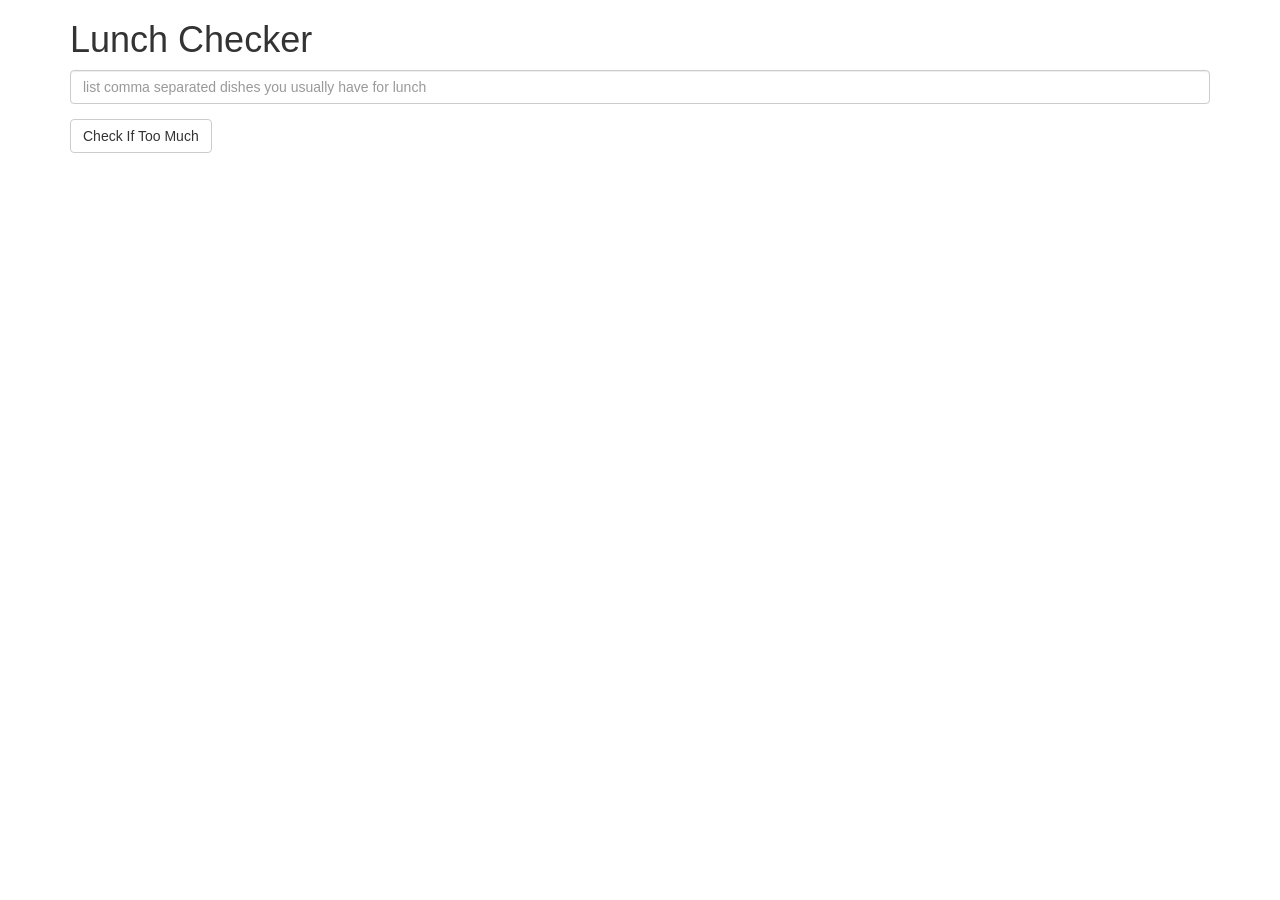
<file: mod1/index.html>
<!doctype html>
<html lang="en">
  <head>
    <title>Lunch Checker</title>
    <meta name="viewport" content="width=device-width, initial-scale=1">
    <link rel="stylesheet" href="styles/bootstrap.min.css">
    <style>
      .message { font-size: 1.3em; font-weight: bold; }
    </style>
    <script src="angular.min.js"></script>
    <script src="app.js"></script>

    <!-- Global site tag (gtag.js) - Google Analytics -->
<script async src="https://www.googletagmanager.com/gtag/js?id=G-KN545QC668"></script>
<script>
  window.dataLayer = window.dataLayer || [];
  function gtag(){dataLayer.push(arguments);}
  gtag('js', new Date());

  gtag('config', 'G-KN545QC668');
</script>
  </head>
<body ng-app='MyApp'>
   <div class="container" ng-controller='MyController'>
     <h1>Lunch Checker</h1>

         <div class="form-group">
             <input id="lunch-menu" type="text" ng-model="lunchmenu"
             placeholder="list comma separated dishes you usually have for lunch"
             class="form-control">
         </div>
         <div class="form-group">
             <button class="btn btn-default" ng-click="CheckIt();">Check If Too Much</button>
         </div>
         <div class="form-group message">
           <!-- Your message can go here. --> {{resultShow}}
         </div>
   </div>

</body>
</html>
</file>
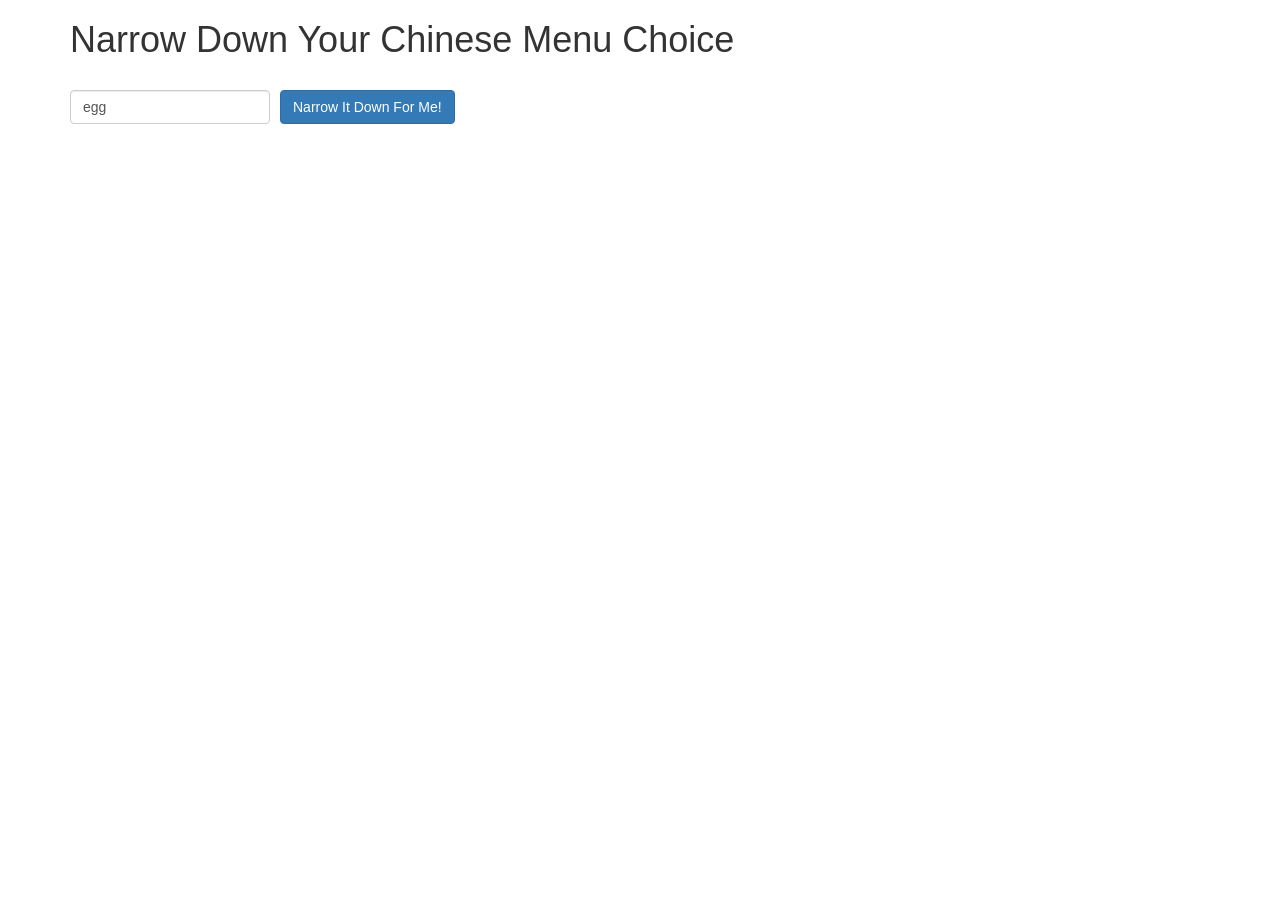
<file: mod3/index.html>
<!doctype html>
<html lang="en">
  <head>
    <title>Narrow Down Your Menu Choice</title>
    <meta name="viewport" content="width=device-width, initial-scale=1">
    <script src="angular.min.js"></script>
    <script src="app.js"></script>
    <link rel="stylesheet" href="styles/bootstrap.min.css">
    <link rel="stylesheet" href="styles/styles.css">
  </head>
<body ng-app="NarrowItDownApp">
   <div class="container" ng-controller="NarrowItDownController as showList">
    <h1>Narrow Down Your Chinese Menu Choice</h1>

    <div class="form-group">
      <input type="text"  ng-model="showList.searchTerm" placeholder="search term" class="form-control">
    </div>
    <div class="form-group narrow-button">
      <button class="btn btn-primary" ng-click="showList.MatchedMenuItems()">Narrow It Down For Me!</button>
    </div>









      <!-- found-items should be implemented as a component -->
      <found-items founditems="showList.items"  on-remove="showList.removeItem(index)"></found-items>


      </div>





</body>
</html>
</file>
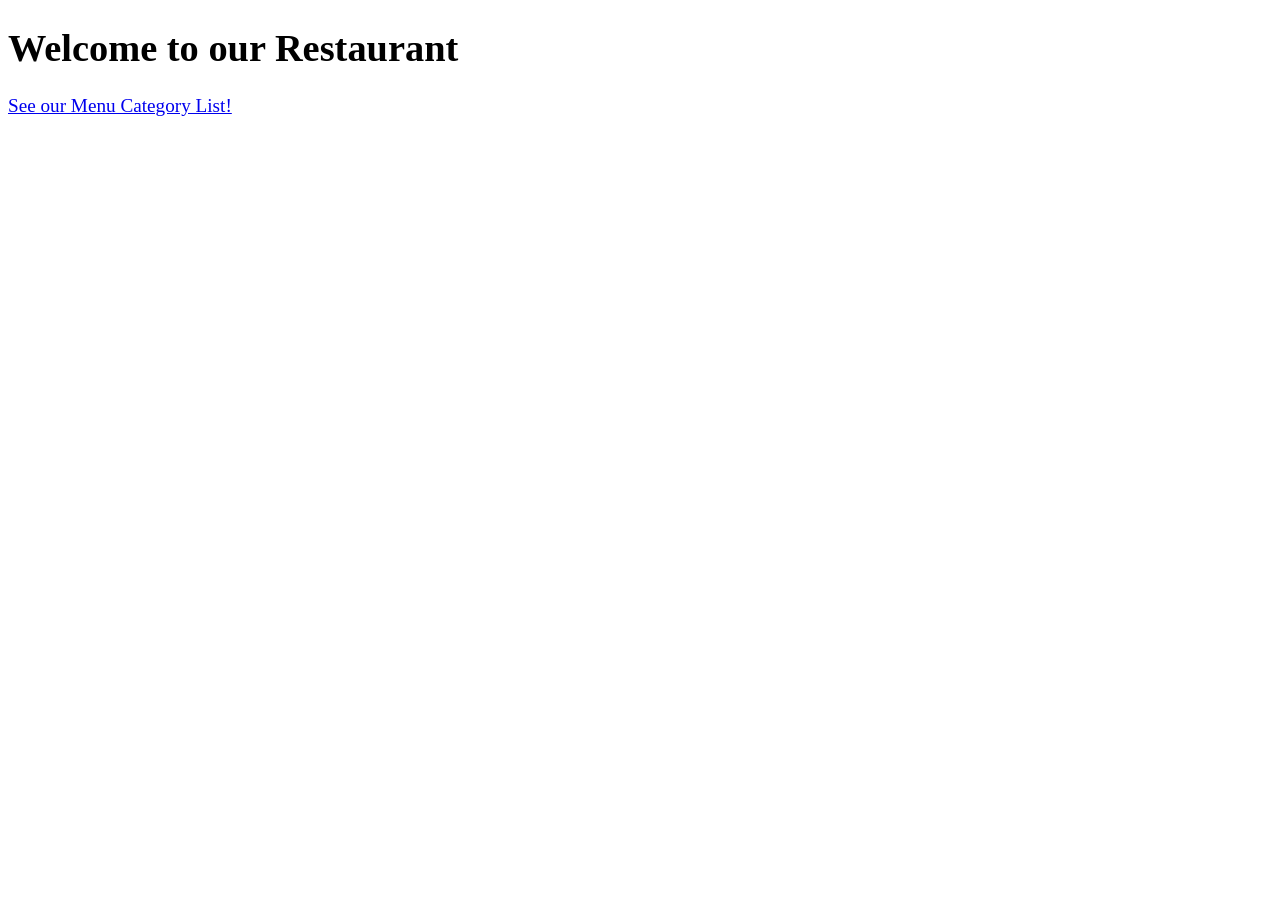
<file: mod4/index.html>
<!DOCTYPE html>
<html ng-app='MenuApp'>
  <head>
    <meta charset="utf-8">
    <link rel="stylesheet" href="css/styles.css">
    <title>Restaurant Menu</title>
  </head>
  <body>
    <h1>Welcome to our Restaurant</h1>

    <ui-view></ui-view>

    <loading-spinner></loading-spinner>

    <!-- Libraries -->
    <script src="lib/angular.min.js"></script>
    <script src="lib/angular-ui-router.min.js"></script>

    <!-- Modules -->
    <script src="src/menulist/menulist.module.js"></script>
    <script src="src/spinner/spinner.module.js"></script>

    <!-- Routes -->
    <script src="src/routes.js"></script>

    <script src="src/menulist/menulist.component.js"></script>
    <script src="src/menulist/main-menulist.controller.js"></script>
    <script src="src/menulist/menulist.service.js"></script>
      <script src="src/menulist/item-detail.controller.js"></script>

    <!-- 'Spinner' module artifacts -->
    <script src="src/spinner/loadingspinner.component.js"></script>

  </body>
</html>
</file>
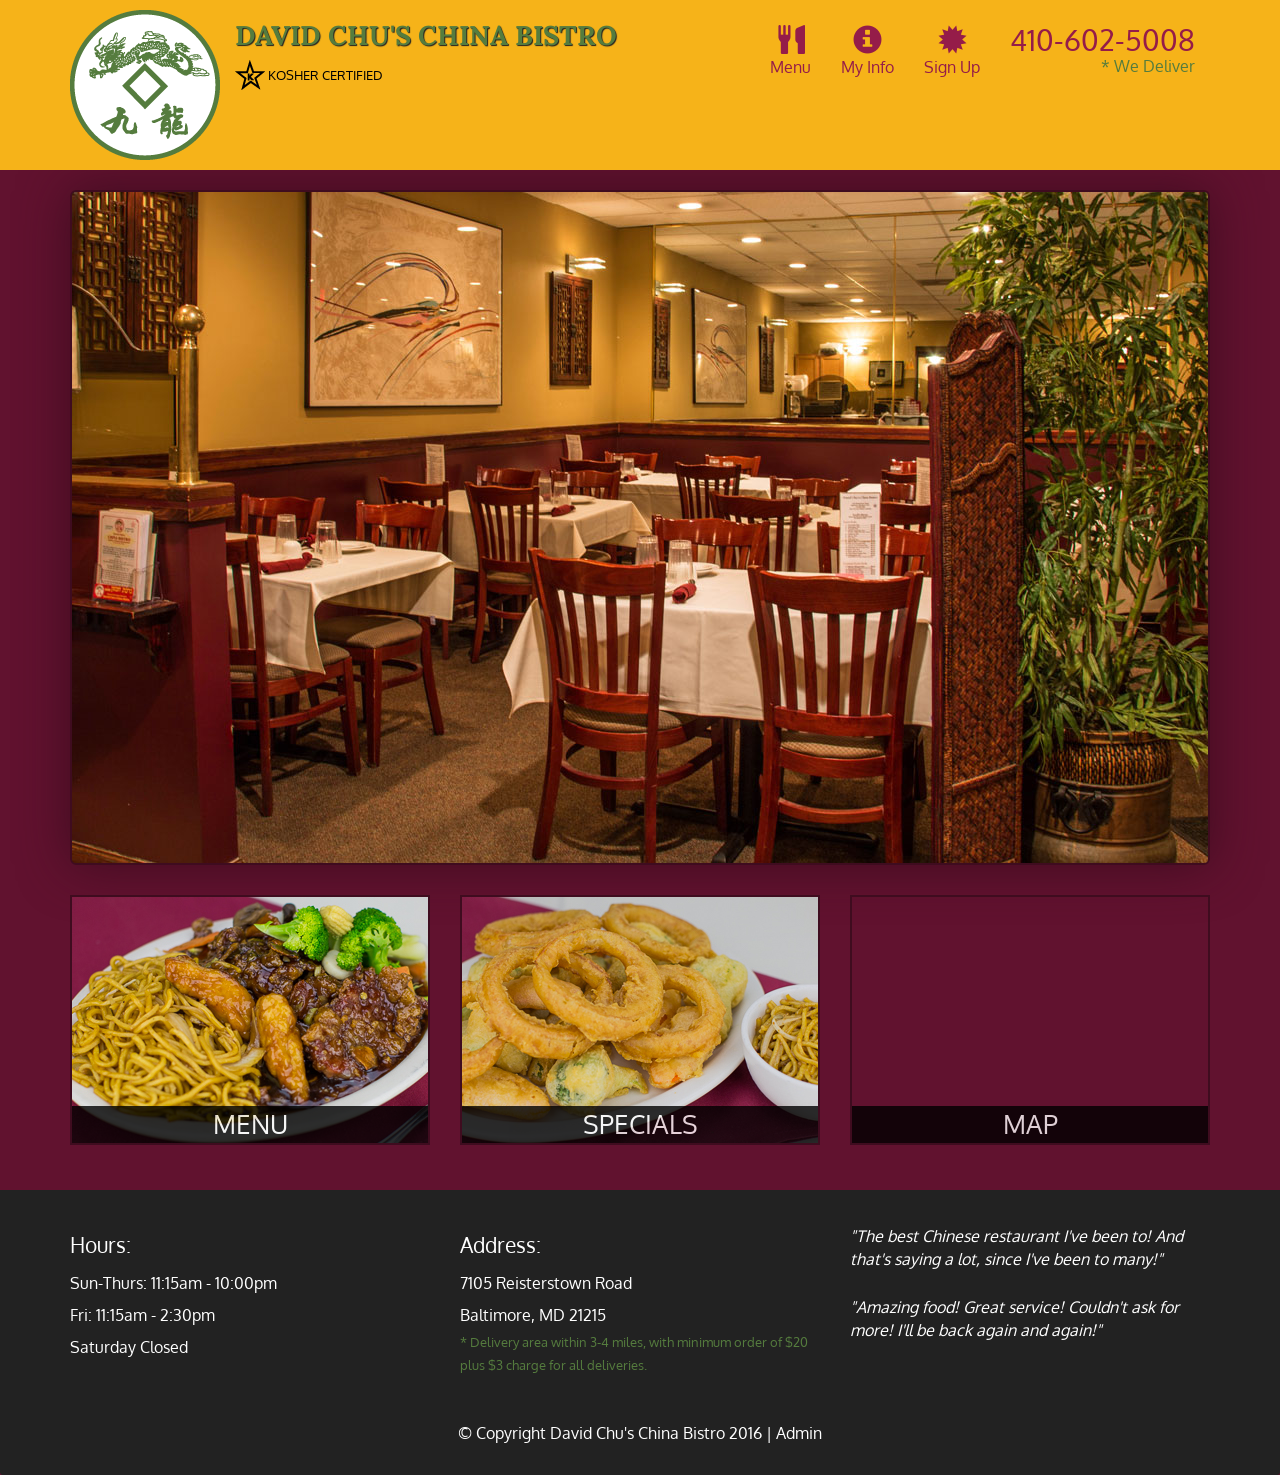
<file: mod5/index.html>
<!DOCTYPE html>
<html lang="en">
  <head>
    <meta charset="utf-8">
    <meta http-equiv="X-UA-Compatible" content="IE=edge">
    <meta name="viewport" content="width=device-width, initial-scale=1">
    <title>David Chu's China Bistro</title>
    <link href='https://fonts.googleapis.com/css?family=Oxygen:400,300,700' rel='stylesheet' type='text/css'>
    <link href='https://fonts.googleapis.com/css?family=Lora' rel='stylesheet' type='text/css'>
    <link rel="stylesheet" href="css/bootstrap.min.css">
    <link rel="stylesheet" href="css/restaurant.css">
    <link rel="stylesheet" href="css/common.css">
  </head>
  <body ng-app="restaurant" ng-strict-di>

    <!-- Fixed position loading indicator -->
    <loading class="loading-indicator"></loading>

    <header>
      <nav id="header-nav" class="navbar navbar-default">
        <div class="container">
          <div class="navbar-header">
            <a href="index.html" class="pull-left visible-md visible-lg">
              <div id="logo-img" alt="Logo image"></div>
            </a>

            <div class="navbar-brand">
              <a href="index.html"><h1>David Chu's China Bistro</h1></a>
              <p>
              <img src="images/star-k-logo.png" alt="Kosher certification">
              <span>Kosher Certified</span>
              </p>
            </div>

            <button id="navbarToggle" type="button" class="navbar-toggle collapsed" data-toggle="collapse" data-target="#collapsable-nav" aria-expanded="false">
              <span class="sr-only">Toggle navigation</span>
              <span class="icon-bar"></span>
              <span class="icon-bar"></span>
              <span class="icon-bar"></span>
            </button>
          </div>

          <div id="collapsable-nav" class="collapse navbar-collapse">
            <ul id="nav-list" class="nav navbar-nav navbar-right">
              <li id="navHomeButton" class="visible-xs">
                <a href="index.html">
                  <span class="glyphicon glyphicon-home"></span> Home</a>
              </li>
              <li id="navMenuButton" ui-sref-active="active">
                <a ui-sref="public.menu">
                  <span class="glyphicon glyphicon-cutlery"></span><br class="hidden-xs"> Menu</a>
              </li>
              <li  ui-sref-active="active">
                <a ui-sref="public.myinfo">
                  <span class="glyphicon glyphicon-info-sign"></span><br class="hidden-xs"> My Info</a>
              </li>
              <li ui-sref-active="active">
                <a ui-sref="public.signup">
                  <span class="glyphicon glyphicon-certificate"></span><br class="hidden-xs"> Sign Up</a>
              </li>
              <li id="phone" class="hidden-xs">
                <a href="tel:410-602-5008">
                  <span>410-602-5008</span></a><div>* We Deliver</div>
              </li>
            </ul><!-- #nav-list -->
          </div><!-- .collapse .navbar-collapse -->
        </div><!-- .container -->
      </nav><!-- #header-nav -->
    </header>

    <div id="call-btn" class="visible-xs">
      <a class="btn" href="tel:410-602-5008">
        <span class="glyphicon glyphicon-earphone"></span>
        410-602-5008
      </a>
    </div>
    <div id="xs-deliver" class="text-center visible-xs">* We Deliver</div>

    <ui-view>
      <div class="text-center initial-loading">
        <h2>Loading Site...</h2>
      </div>
    </ui-view>

    <footer class="panel-footer">
      <div class="container">
        <div class="row">
          <section id="hours" class="col-sm-4">
            <span>Hours:</span><br>
            Sun-Thurs: 11:15am - 10:00pm<br>
            Fri: 11:15am - 2:30pm<br>
            Saturday Closed
            <hr class="visible-xs">
          </section>
          <section id="address" class="col-sm-4">
            <span>Address:</span><br>
            7105 Reisterstown Road<br>
            Baltimore, MD 21215
            <p>* Delivery area within 3-4 miles, with minimum order of $20 plus $3 charge for all deliveries.</p>
            <hr class="visible-xs">
          </section>
          <section id="testimonials" class="col-sm-4">
            <p>"The best Chinese restaurant I've been to! And that's saying a lot, since I've been to many!"</p>
            <p>"Amazing food! Great service! Couldn't ask for more! I'll be back again and again!"</p>
          </section>
        </div>
        <div class="text-center">
          &copy; Copyright David Chu's China Bistro 2016 |
          <a ui-sref="admin.auth">Admin</a></div>
      </div>
    </footer>

    <!-- Libs -->
    <script src="lib/jquery-2.1.4.min.js"></script>
    <script src="lib/bootstrap.min.js"></script>
    <script src="lib/angular.min.js"></script>
    <script src="lib/angular-ui-router.min.js"></script>

    <!-- Main Restaurant Module -->
    <script src="src/restaurant.module.js"></script>

    <!-- Common Module -->
    <script src="src/common/common.module.js"></script>
    <script src="src/common/loading/loading.component.js"></script>
    <script src="src/common/loading/loading.interceptor.js"></script>
    <script src="src/common/menu.service.js"></script>

    <!-- Public Module -->
    <script src="src/public/public.module.js"></script>
    <script src="src/public/public.routes.js"></script>
    <script src="src/public/menu/menu.controller.js"></script>
    <script src="src/public/menu-category/menu-category.component.js"></script>
    <script src="src/public/menu-items/menu-items.controller.js"></script>
    <script src="src/public/menu-item/menu-item.component.js"></script>
    <script src="src/public/signup/signup.controller.js"></script>

    <!-- ADMIN SITE -->

    <!--Application files -->

  </body>

</html>
</file>
<file: mod3/styles/styles.css>
h1 {
  margin-bottom: 30px;
}
input[type="text"] {
  width: 200px;
  float: left;
}
.narrow-button {
  float: left;
  margin-left: 10px;
}
.loader {
  display: none;
  margin-left: 5px;
  font-size: 10px;
  float: left;
  border-top: 1.1em solid rgba(147, 147, 147, 0.2);
  border-right: 1.1em solid rgba(147, 147, 147, 0.2);
  border-bottom: 1.1em solid rgba(147, 147, 147, 0.2);
  border-left: 1.1em solid #676767;
  -webkit-transform: translateZ(0);
  -ms-transform: translateZ(0);
  transform: translateZ(0);
  -webkit-animation: load8 1.1s infinite linear;
  animation: load8 1.1s infinite linear;
}
.loader,
.loader:after {
  border-radius: 50%;
  width: 3em;
  height: 3em;
}
@-webkit-keyframes load8 {
  0% {
    -webkit-transform: rotate(0deg);
    transform: rotate(0deg);
  }
  100% {
    -webkit-transform: rotate(360deg);
    transform: rotate(360deg);
  }
}
@keyframes load8 {
  0% {
    -webkit-transform: rotate(0deg);
    transform: rotate(0deg);
  }
  100% {
    -webkit-transform: rotate(360deg);
    transform: rotate(360deg);
  }
}
</file>
<file: mod4/css/styles.css>
body {
  font-size: 1.2em;
}

.error {
  color: red;
  font-weight: bold;
  display: none;
}

.loading-icon {
  position: absolute;
  left: 50%;
  top: 10px;
}

li[ui-sref]:hover {
  display: inline-block;
  cursor: pointer;
  border: solid black 1px;
  padding-left: 5px;
  padding-right: 5px;
}
</file>
<file: mod5/css/restaurant.css>
body {
  font-size: 16px;
  color: #fff;
  background-color: #61122f;
  font-family: 'Oxygen', sans-serif;
}

.initial-loading {
  margin-top: 60px;
}

/** HEADER **/
#header-nav {
  background-color: #f6b319;
  border-radius: 0;
  border: 0;
}

#logo-img {
  background: url('../images/restaurant-logo_large.png') no-repeat;
  width: 150px;
  height: 150px;
  margin: 10px 15px 10px 0;
}

.navbar-brand {
  padding-top: 25px;
}
.navbar-brand h1 { /* Restaurant name */
  font-family: 'Lora', serif;
  color: #557c3e;
  font-size: 1.5em;
  text-transform: uppercase;
  font-weight: bold;
  text-shadow: 1px 1px 1px #222;
  margin-top: 0;
  margin-bottom: 0;
  line-height: .75;
}
.navbar-brand a:hover, .navbar-brand a:focus {
  text-decoration: none;
}
.navbar-brand p { /* Kosher cert */
  color: #000;
  text-transform: uppercase;
  font-size: .7em;
  margin-top: 15px;
}
.navbar-brand p span { /* Star-K */
  vertical-align: middle;
}

#nav-list {
  margin-top: 10px;
}
#nav-list a {
  color: #951C49;
  text-align: center;
}
#nav-list a:hover {
  background: #E7E7E7;
}
#nav-list a span {
  font-size: 1.8em;
}button, input, optgroup, select, textarea {
    margin: 0;
    font: inherit;
        font-size: inherit;
        line-height: inherit;
        font-family: inherit;
    color: black;
}

#phone {
  margin-top: 5px;
}
#phone a { /* Phone number */
  text-align: right;
  padding-bottom: 0;
}
#phone div { /* We Deliver */
  color: #557c3e;
  text-align: right;
  padding-right: 15px;
}

.navbar-header button.navbar-toggle, .navbar-header .icon-bar {
  border: 1px solid #61122f;
}
.navbar-header button.navbar-toggle {
  clear: both;
  margin-top: -30px;
}
/* END HEADER */

/* FOOTER */
.panel-footer {
  margin-top: 30px;
  padding-top: 35px;
  padding-bottom: 30px;
  background-color: #222;
  border-top: 0;
}
.panel-footer div.row {
  margin-bottom: 35px;
}
#hours, #address {
  line-height: 2;
}
#hours > span, #address > span {
  font-size: 1.3em;
}
#address p {
  color: #557c3e;
  font-size: .8em;
  line-height: 1.8;
}
#testimonials {
  font-style: italic;
}
#testimonials p:nth-child(2) {
  margin-top: 25px;
}
a[ui-sref="admin.auth"] {
  color: #fff;
}
/* END FOOTER */

/********** Medium devices only **********/
@media (min-width: 992px) and (max-width: 1199px) {
  /* Header */
  #logo-img {
    background: url('../images/restaurant-logo_medium.png') no-repeat;
    width: 100px;
    height: 100px;
    margin: 5px 5px 5px 0;
  }
  /* End Header */
}


/********** Extra small devices only **********/
@media (max-width: 767px) {
  /* Header */
  .navbar-brand {
    padding-top: 10px;
    height: 80px;
  }
  .navbar-brand h1 { /* Restaurant name */
    padding-top: 10px;
    font-size: 5vw; /* 1vw = 1% of viewport width */
  }
  .navbar-brand p { /* Kosher cert */
    font-size: .6em;
    margin-top: 12px;
  }
  .navbar-brand p img { /* Star-K */
    height: 20px;
  }

  #collapsable-nav a { /* Collapsed nav menu text */
    font-size: 1.2em;
  }
  #collapsable-nav a span { /* Collapsed nav menu glyph */
    font-size: 1em;
    margin-right: 5px;
  }

  #call-btn > a {
    font-size: 1.5em;
    display: block;
    margin: 0 20px;
    padding: 10px;
    border: 2px solid #fff;
    background-color: #f6b319;
    color: #951c49;
  }
  #xs-deliver {
    margin-top: 5px;
    font-size: .7em;
    letter-spacing: .1em;
    text-transform: uppercase;
  }
  /* End Header */

  /* Footer */
  .panel-footer section {
    margin-bottom: 30px;
    text-align: center;
  }
  .panel-footer section:nth-child(3) {
    margin-bottom: 0; /* margin already exists on the whole row */
  }
  .panel-footer section hr {
    width: 50%;
  }
  /* End Footer */
}


/********** Super extra small devices Only :-) (e.g., iPhone 4) **********/
@media (max-width: 479px) {
  /* Header */
  .navbar-brand h1 { /* Restaurant name */
    padding-top: 5px;
    font-size: 6vw;
  }
  /* End Header */
}


button, input, optgroup, select, textarea {
    margin: 0;
    font: inherit;
        font-size: inherit;
        line-height: inherit;
        font-family: inherit;
    color: black;
}
</file>
<file: mod5/css/common.css>
.loading-indicator {
    display: block;
    width: 70px;
    position: fixed;
    left: 0;
    right: 0;
    margin: 0 auto;
    top: 40%;
    z-index: 100;
    background-color: #FFF;
}

.loading-indicator img {
    width: 70px;
    background-color: #FFF;
}

.ui-view-placeholder {
    margin-top: 60px;
}
</file>
